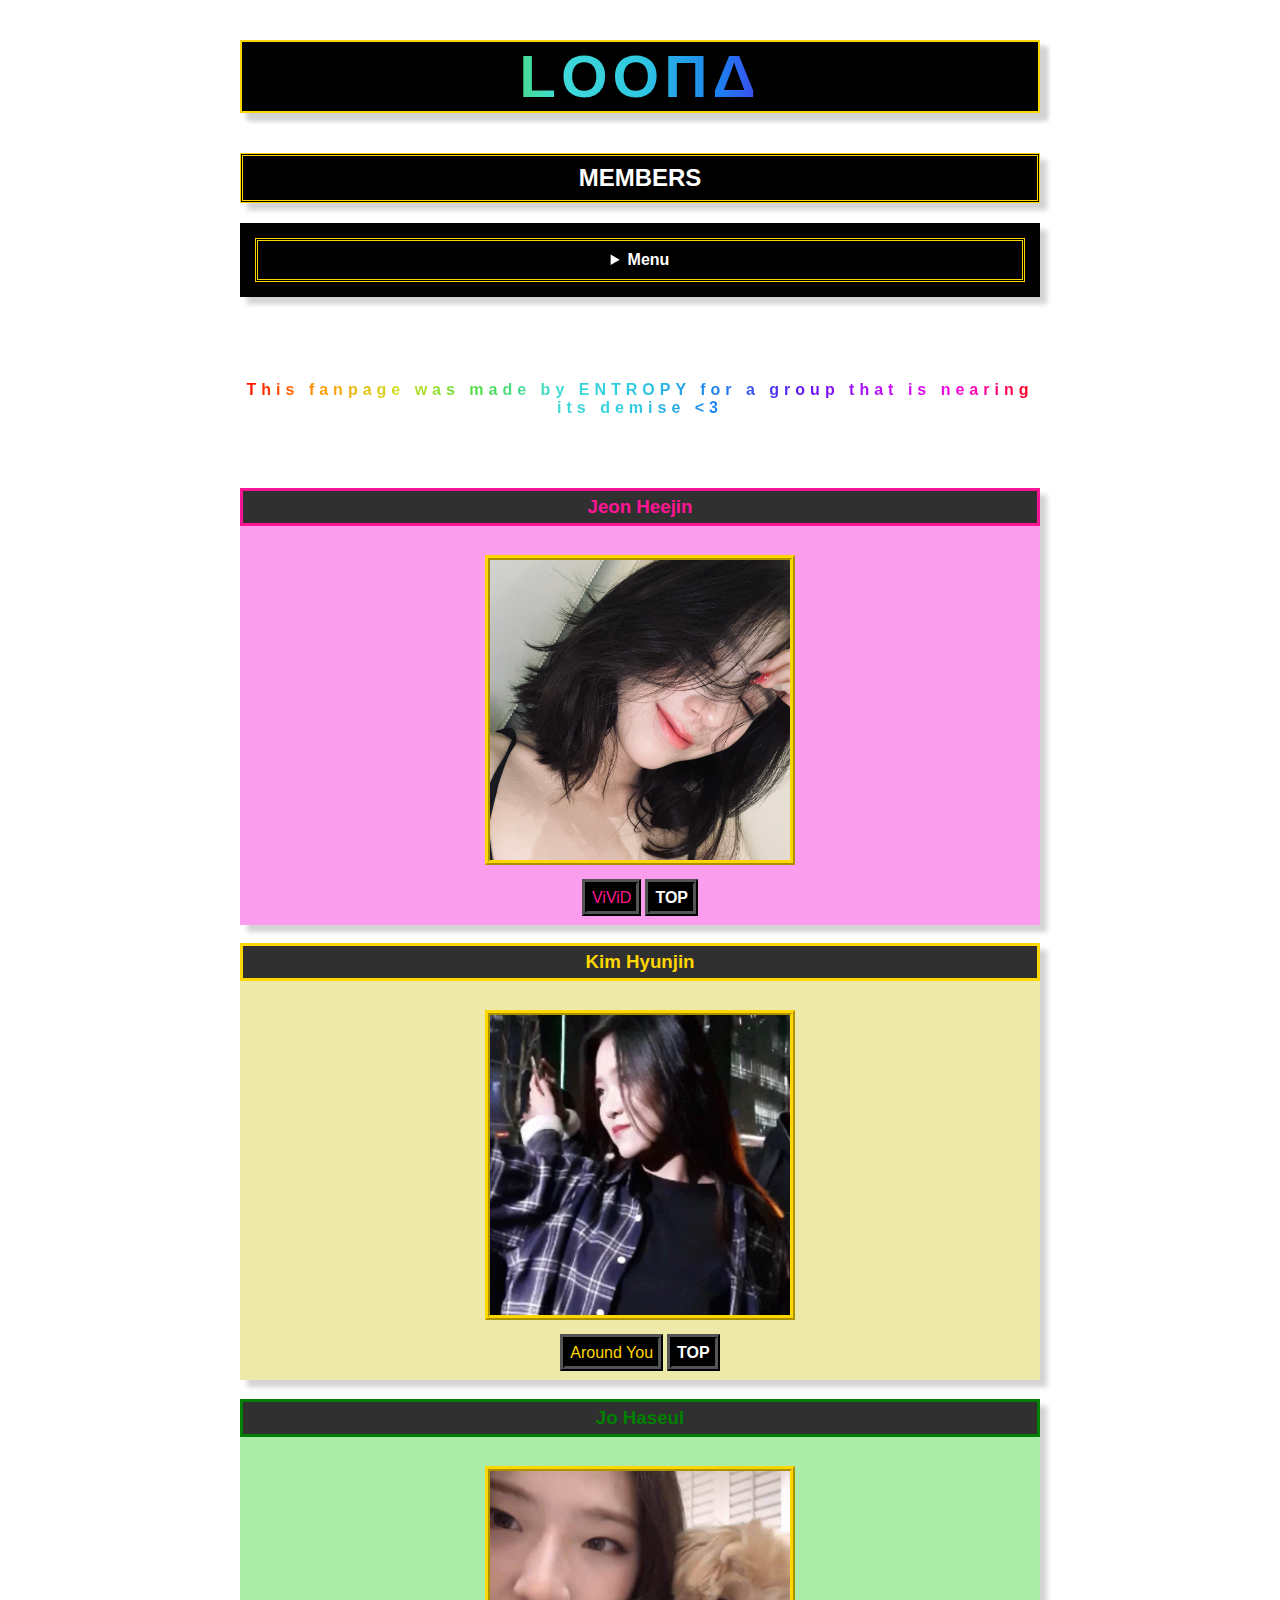
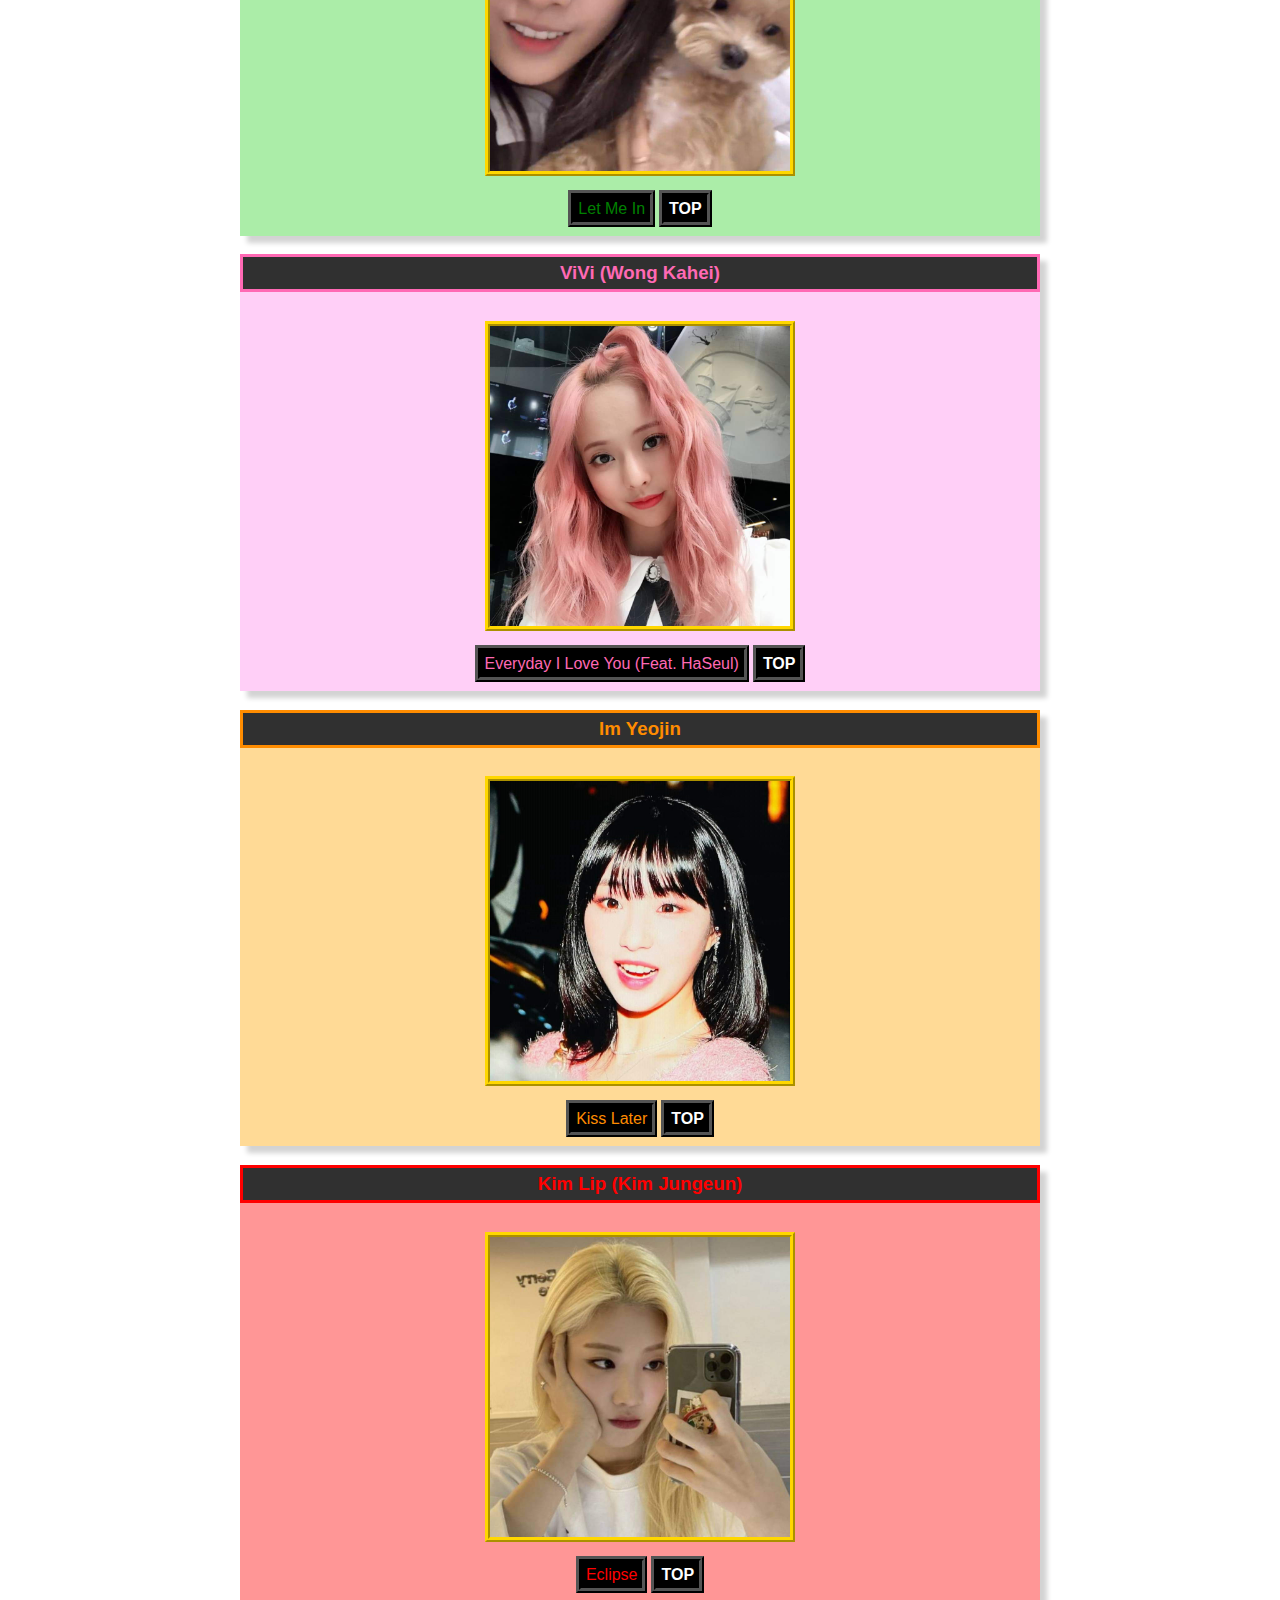
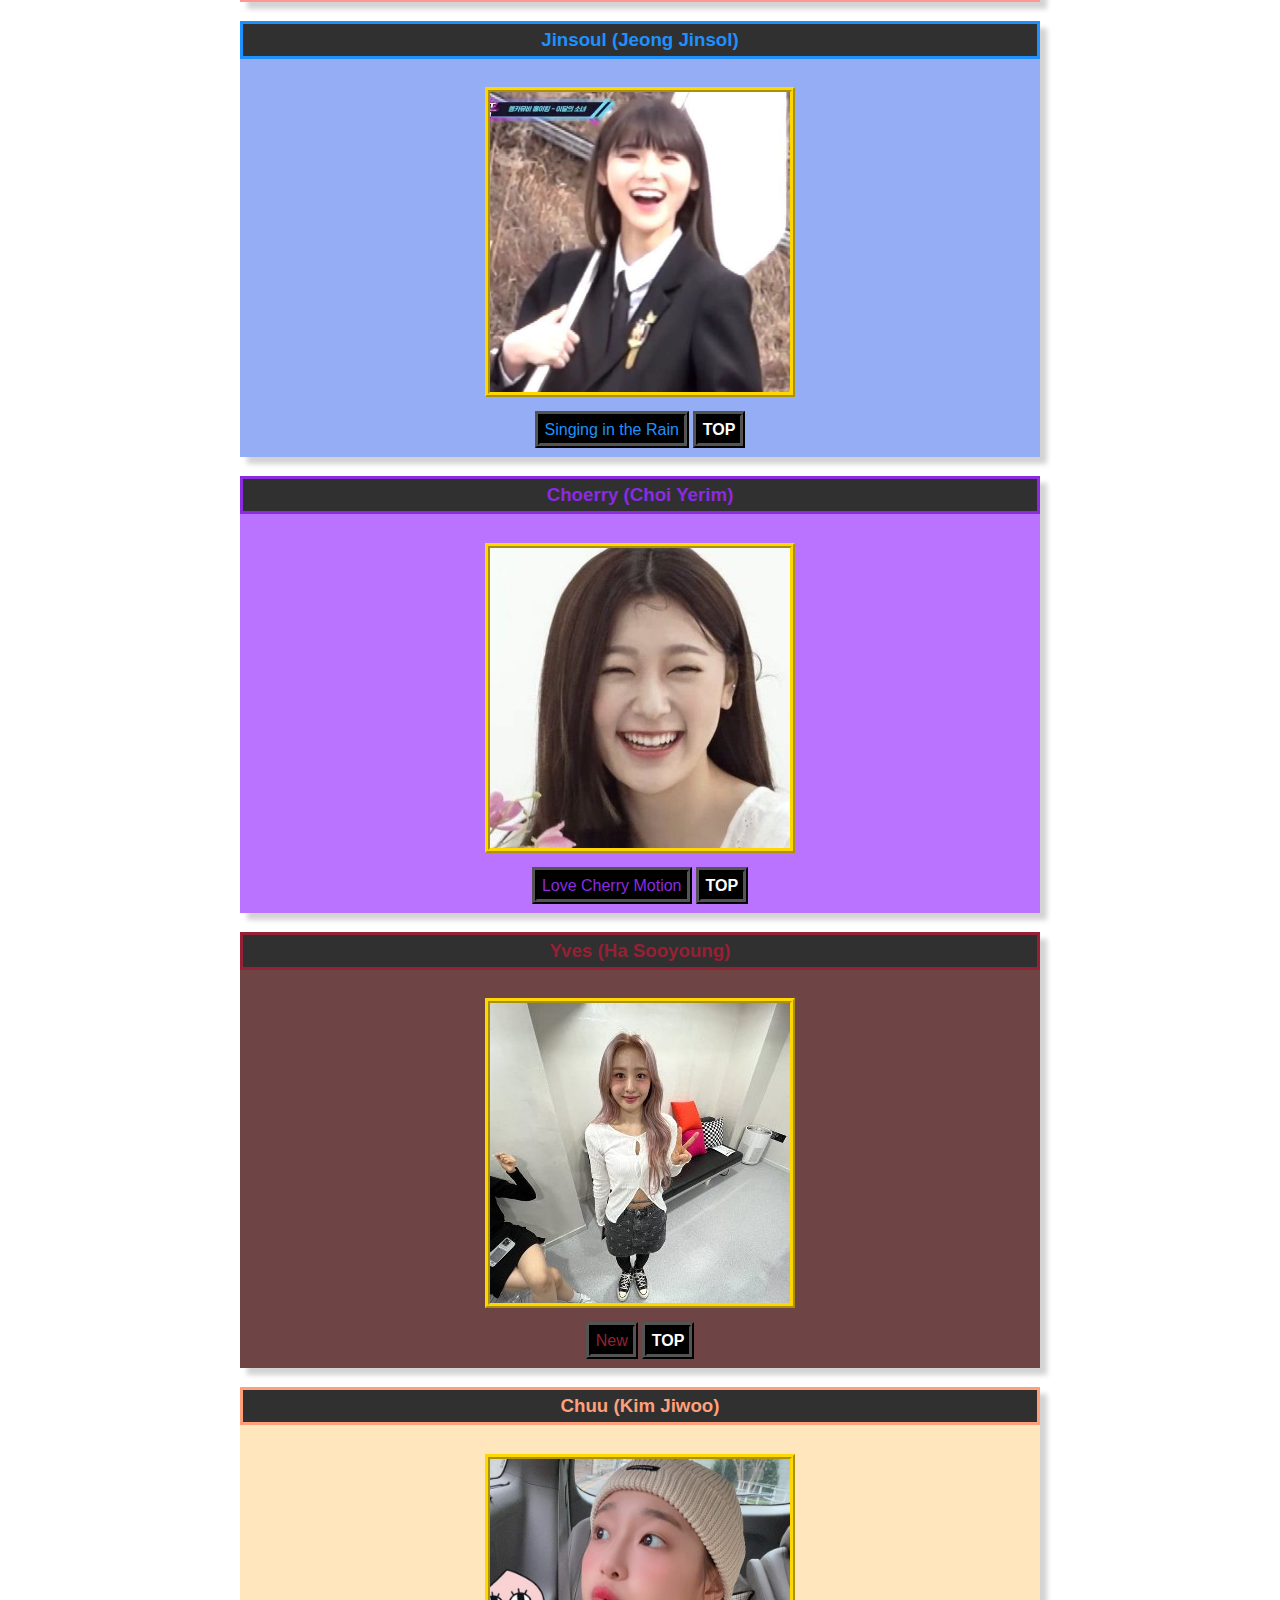
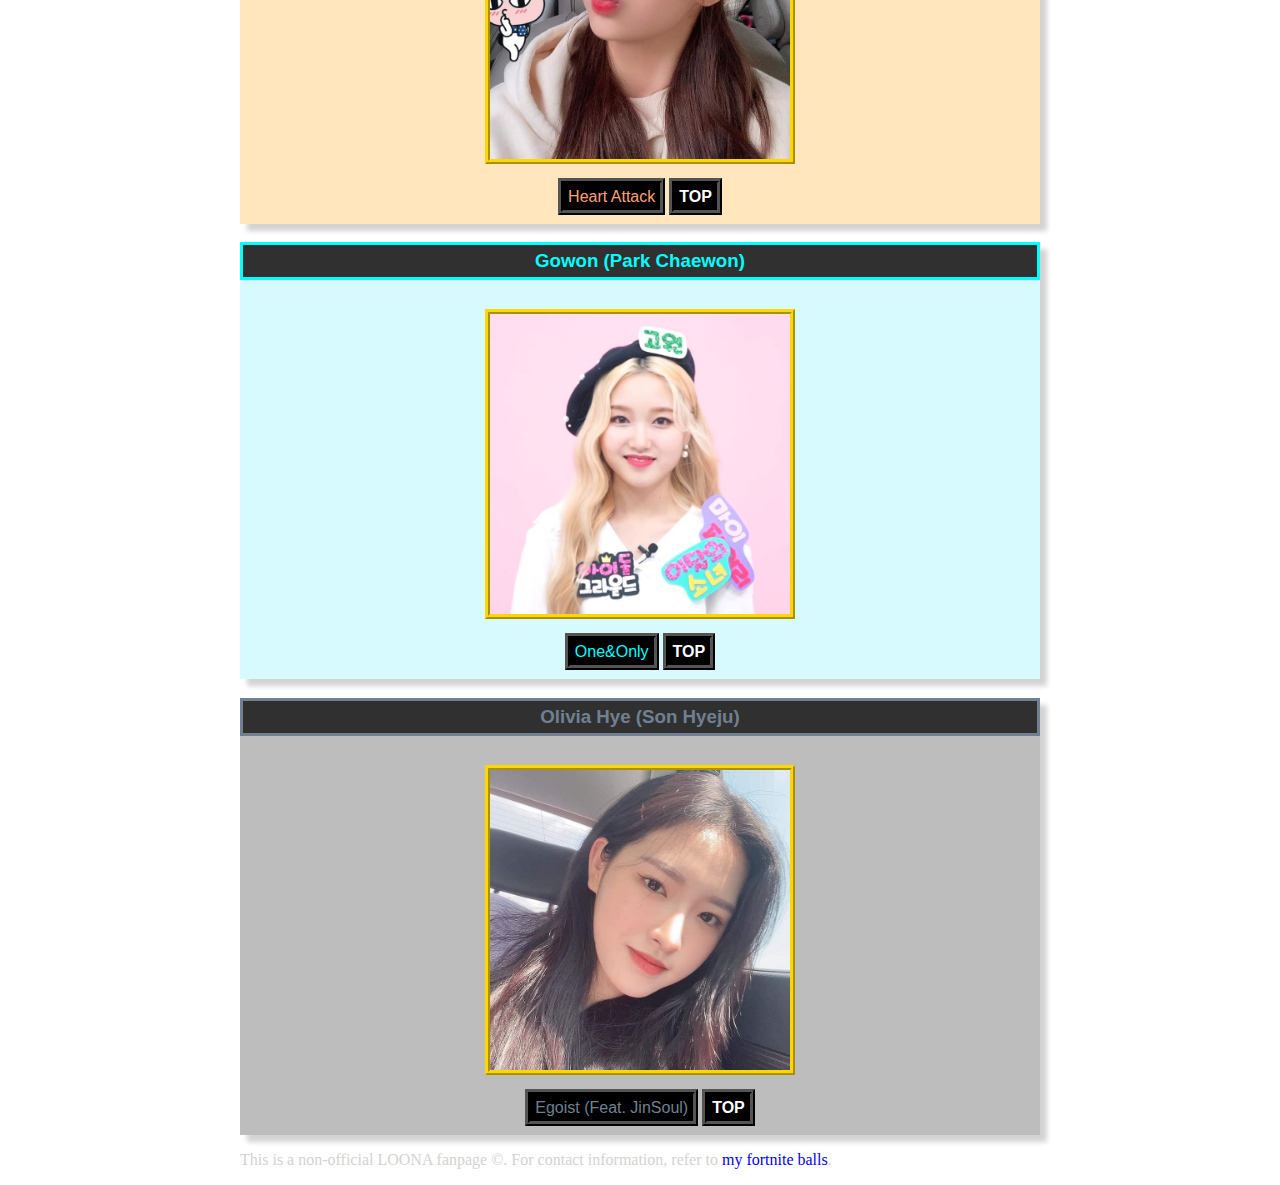
<file: index.html>
<!DOCTYPE html>
<html lang="pl">
	<head>
			<title>LOOΠΔ Fanpage</title>
			<link rel="icon" href="./zdj/LOONA.webp" type="image/x-icon">	
			<link rel="stylesheet" href="styles.css">
		<meta charset="UTF-8">
		<meta name="viewport" content="width=device-width, inital-scale=1.0">
		<meta description="Fanpage LOONY!">
		<meta keywords="LOONA, Heejin, Hyunjin, Haseul, Yeojin, Vivi, Kim Lip, Choerry, Jinsoul, Yves, Chuu, Gowon, Olivia Hye">
	</head>
	<body>

		<header>
			<div style="background-color:black">
				<h1 class="gradient-text" style="letter-spacing:5px">LOOΠΔ</h1>
			</div>

		<h2>MEMBERS</h2>
			<nav>
				<details><br><br>
					<summary style="color:white">Menu</summary>
					
					<a href="#heejin" style="color:deeppink;text-decoration:none">HeeJin</a><br>
					<a href="#hyunjin" style="color:gold">HyunJin</a><br>
					<a href="#haseul" style="color:green">HaSeul</a><br>
					<a href="#vivi" style="color:hotpink">ViVi</a><br>
					<a href="#yeojin" style="color:darkorange">YeoJin</a><br>
					<a href="#kimlip" style="color:red">Kim Lip</a><br>
					<a href="#jinsoul" style="color:dodgerblue">JinSoul</a><br>
					<a href="#choerry" style="color:blueviolet">Choerry</a><br>
					<a href="#yves" style="color:crimson">Yves</a><br>
					<a href="#chuu" style="color:lightsalmon">Chuu</a><br>
					<a href="#gowon" style="color:aqua">Gowon</a><br>
					<a href="#oliviahye" style="color:slategray">Olivia Hye</a><br>
					<br><br>

				</details>
			</nav>
		</header>
		<main>
			<br>
			<p class="gradient-text opis">This fanpage was made by ENTROPY for a group that is nearing its demise <3</p><br><br>
			<div style="background-color:#fa9dec">
				<h3 style="color:deeppink" id="heejin">Jeon Heejin</h3>
					<img src="zdj/heejin.jpg" alt="zdjecie Heejin"><br>
					<a style="color:deeppink" class="hash" target="_blank" href="https://www.youtube.com/watch?v=-FCYE87P5L0">ViViD</a>
					<a href="#" style="color:white;font-weight:bold">TOP</a><br><br>
			</div>
			<div style="background-color:#ede9a8">
				<h3 style="color:gold" id="hyunjin">Kim Hyunjin</h3>
					<img src="zdj/hyunjin.jpg" alt="zdjecie Hyunjin"><br>
					<a style="color:gold" class="hash" target="_blank" href="https://www.youtube.com/watch?v=mybsDDymrsc">Around You</a>
					<a href="#" style="color:white;font-weight:bold">TOP</a><br><br>
			</div>
			<div style="background-color:#abeda8">
			<h3 style="color:green" id="haseul">Jo Haseul</h3>
				<img src="zdj/haseul.jpg" alt="zdjecie Haseul"><br>
				<a style="color:green" class="hash" target="_blank" href="https://www.youtube.com/watch?v=6a4BWpBJppI">Let Me In</a>
				<a href="#" style="color:white;font-weight:bold">TOP</a><br><br>
			</div>
			<div style="background-color:#ffcff7">
			<h3 style="color:hotpink" id="vivi">ViVi (Wong Kahei)</h3>
				<img src="zdj/vivi.jpg" alt="zdjecie Vivi"><br>
				<a style="color:hotpink" class="hash" target="_blank" href="https://www.youtube.com/watch?v=ZNcBZM5SvbY">Everyday I Love You (Feat. HaSeul)</a>
				<a href="#" style="color:white;font-weight:bold">TOP</a><br><br>
			</div>
			<div style="background-color:#ffda96">
			<h3 style="color:darkorange" id="yeojin">Im Yeojin</h3>
				<img src="zdj/yeojin.jpg" alt="zdjecie Yeojin"><br>
				<a style="color:darkorange" class="hash" target="_blank" href="https://www.youtube.com/watch?v=thpTOAS1Vgg">Kiss Later</a>
				<a href="#" style="color:white;font-weight:bold">TOP</a><br><br>
			</div>
			<div style="background-color:#ff9696">
			<h3 style="color:red" id="kimlip">Kim Lip (Kim Jungeun)</h3>
				<img src="zdj/kim_lip.jpg" alt="zdjecie Kim Lip"><br>
				<a style="color:red" class="hash" target="_blank" href="https://www.youtube.com/watch?v=_qJEoSa3Ie0">Eclipse</a>
				<a href="#" style="color:white;font-weight:bold">TOP</a><br><br>
			</div>
			<div style="background-color:#95adf5">
			<h3 style="color:dodgerblue" id="jinsoul">Jinsoul (Jeong Jinsol)</h3>
				<img src="zdj/jinsoul.jpg" alt="zdjecie Jinsoul"><br>
				<a style="color:dodgerblue" class="hash" target="_blank" href="https://www.youtube.com/watch?v=RWeyOyY_puQ">Singing in the Rain</a>
				<a href="#" style="color:white;font-weight:bold">TOP</a><br><br>
			</div>
			<div style="background-color:#b973ff">
			<h3 style="color:blueviolet" id="choerry">Choerry (Choi Yerim)</h3>
				<img src="zdj/choerry.jpg" alt="zdjecie Choerry"><br>
				<a style="color:blueviolet" class="hash" target="_blank" href="https://www.youtube.com/watch?v=VBbeuXW8Nko">Love Cherry Motion</a>
				<a href="#" style="color:white;font-weight:bold">TOP</a><br><br>
			</div>
			<div style="background-color:#6e4444;">
			<h3 style="color:#962034" id="yves">Yves (Ha Sooyoung)</h3>
				<img src="zdj/yves.jpg" alt="zdjecie Yves"><br>
				<a style="color:#962034" class="hash" target="_blank" href="https://www.youtube.com/watch?v=LIDe-yTxda0">New</a>
				<a href="#" style="color:white;font-weight:bold" class="top">TOP</a><br><br>
			</div>
			<div style="background-color:#ffe6bd">
			<h3 style="color:lightsalmon" id="chuu">Chuu (Kim Jiwoo)</h3>
				<img src="zdj/chuu.jpg" alt="zdjecie Chuu"><br>
				<a style="color:lightsalmon" class="hash" target="_blank" href="https://www.youtube.com/watch?v=BVVfMFS3mgc">Heart Attack</a>
				<a href="#" style="color:white;font-weight:bold">TOP</a><br><br>
			</div>
			<div style="background-color:#d6faff">
			<h3 style="color:aqua" id="gowon">Gowon (Park Chaewon)</h3>
				<img src="zdj/gowon.jpg" alt="zdjecie Gowon"><br>
				<a style="color:aqua" class="hash" target="_blank" href="https://www.youtube.com/watch?v=m5qwcYL8a0o">One&Only</a>
				<a href="#" style="color:white;font-weight:bold">TOP</a><br><br>
			</div>
			<div style="background-color:#bdbdbd">
			<h3 style="color:slategray" id="oliviahye">Olivia Hye (Son Hyeju)</h3>
				<img src="zdj/olivia_hye.jpg" alt="zdjecie Olivii Hye"><br>
				<a style="color:slategray" class="hash" target="_blank" href="https://www.youtube.com/watch?v=UkY8HvgvBJ8">Egoist (Feat. JinSoul)</a>
				<a href="#" style="color:white;font-weight:bold">TOP</a><br><br>
			</div>
		</main>
		<footer>
			<p>This is a non-official LOONA fanpage &copy;. For contact information, refer to <a href="./zdj/balls.png" title="moje piłki">my fortnite balls</a>.</p>
		</footer>
	</body>
</html>
</file>
<file: styles.css>
html{
	scroll-behavior:smooth;
}

body{
	background-color:white;
	margin:0 auto;
	padding: 0 10px;
	max-width:800px;
}

header {
	text-align:center;
}

main {
	text-align:center;
}

summary{
	text-decoration:none;
}

.loona-gradient-text {
	background-color:black;
	background-image:
			linear-gradient(90deg, rgba(222, 51, 115, 1) 0%,
			rgba(252, 202, 40, 1) 9%,
			rgba(8, 169, 83, 1) 18%,
			rgba(245, 113, 42, 1) 27%,
			rgba(245, 158, 175, 1) 36%,
			rgba(238, 27, 62, 1) 45%,
			rgba(30, 118, 184, 1) 54%,
			rgba(124, 46, 135, 1) 63%,
			rgba(122, 4, 52, 1) 72%,
			rgba(249, 143, 129, 1) 81%,
			rgba(55, 186, 155, 1) 90%,
			rgba(192, 194, 194, 1) 100%);
	-webkit-background-clip: text;
	color: transparent;
}

.gradient-text {
	background-color:black;
	background-image:
		linear-gradient(90deg, rgba(255, 0, 0, 1) 0%,
		rgba(255, 154, 0, 1) 10%,
		rgba(208, 222, 33, 1) 20%,
		rgba(79, 220, 74, 1) 30%,
		rgba(63, 218, 216, 1) 40%,
		rgba(47, 201, 226, 1) 50%,
		rgba(28, 127, 238, 1) 60%,
		rgba(95, 21, 242, 1) 70%,
		rgba(186, 12, 248, 1) 80%,
		rgba(251, 7, 217, 1) 90%,
		rgba(255, 0, 0, 1) 100%);
	-webkit-background-clip: text;
	color: transparent;
}

.opis{
	font-family:"Trebuchet MS", sans-serif;
	font-weight: bold;
	letter-spacing: 5px;
}

h1 {
	box-shadow:7px 7px 5px lightgray;
	background-color:black;
	color:white;
	font-size:60px;
	border:2px solid gold;
	font-family: trebuchet ms, sans-serif;
	text-align:center;
}

h2 {
	box-shadow:7px 7px 5px lightgray;
	color:white;
	padding:8px;
	border:3px double gold;
	font-family: trebuchet ms, sans-serif;
	background-color:black;
	text-align:center;
}

.cien {
	box-shadow:7px 7px 5px lightgray;
}

h3 {
	font-family: trebuchet ms, sans-serif;
	background-color:#303030;
	text-align:center;
	padding:5px;
	font-weight:bold;
	border: 3px solid;
}

details {
	font-weight: bold;
	border:3px double gold; 
	padding:10px;
	margin:5px;
}

a {
	text-decoration:none;
}

div {
	box-shadow:7px 7px 5px lightgray ;
}

nav,main a:link {
	font-family:trebuchet ms, sans-serif;
	text-decoration: none;
	background-color: black;
	border: 5px ridge black;
	padding: 5px;
	text-align: center;
	margin-bottom: 50px;
}

nav,main a:hover {
	border-color: transparent;
}

.hash {
	margin-bottom:250px
}

img {
	margin-top:10px;
	border: 5px ridge gold;
	width:300px;
	height:300px;
	margin-bottom:20px;
}

footer {
	color:lightgray;
}

nav {
	box-shadow:7px 7px 5px lightgray;
}
</file>
